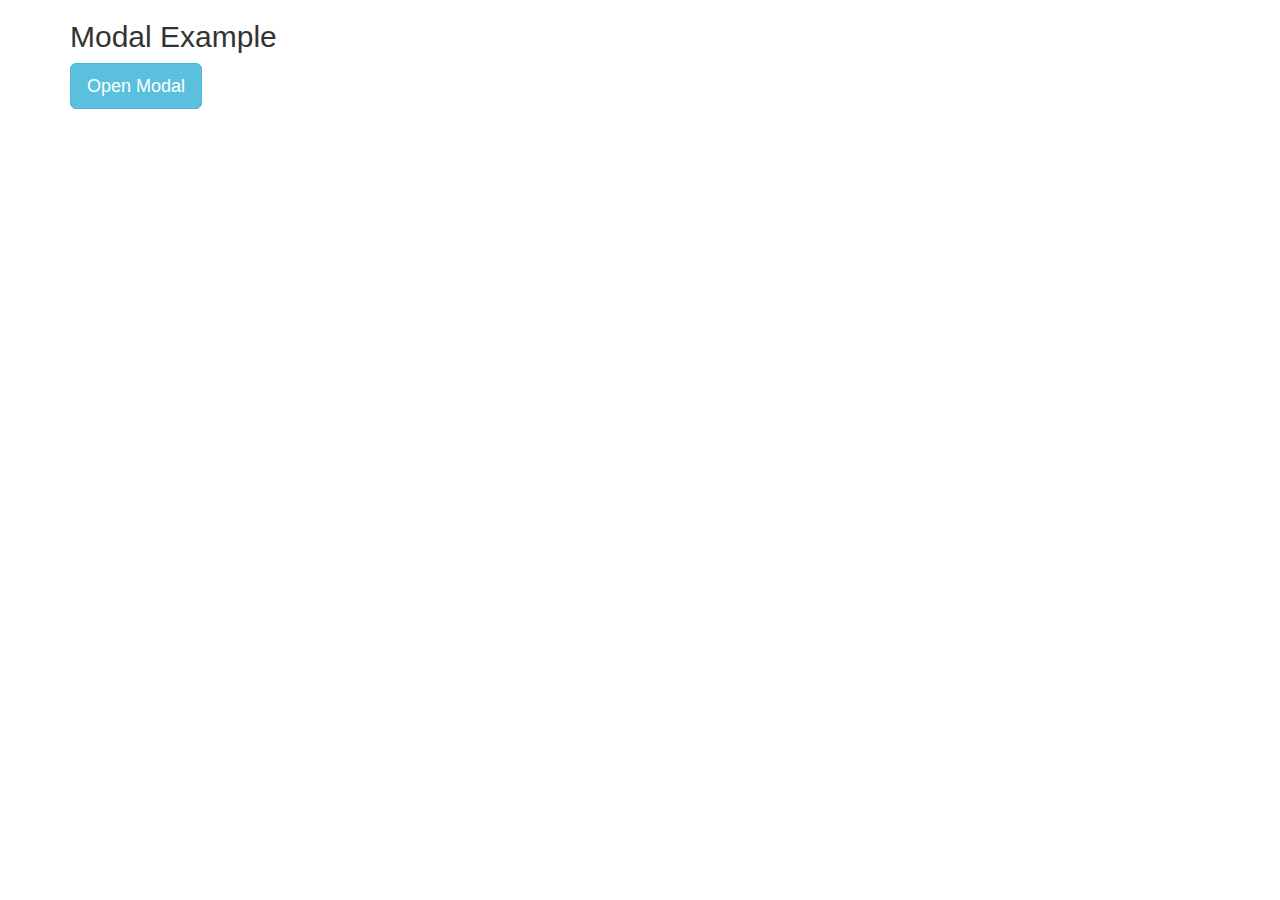
<file: form.html>
<!DOCTYPE html>
<html>

<head>
    <meta name="viewport" content="width=device-width,initial-scale=1">
    <title>Yoink</title>
    <link rel="stylesheet" href="https://maxcdn.bootstrapcdn.com/bootstrap/3.3.7/css/bootstrap.min.css" integrity="sha384-BVYiiSIFeK1dGmJRAkycuHAHRg32OmUcww7on3RYdg4Va+PmSTsz/K68vbdEjh4u" crossorigin="anonymous">
</head>
<style>
    .inputPic {
        height: 75px;
        border: 1px solid #000;
        margin: 10px 5px 0 0;
    }

</style>

<body>
    <div class="container">
        <h2>Modal Example</h2>
        <!-- Trigger the modal with a button -->
        <button type="button" class="btn btn-info btn-lg" data-toggle="modal" data-target="#myModal">Open Modal</button>

        <!-- Modal -->
        <div class="modal fade" id="myModal" role="dialog">
            <div class="modal-dialog">

                <!-- Modal content-->
                <div class="modal-content">
                    <div class="modal-header">
                        <button type="button" class="close" data-dismiss="modal">&times;</button>
                        <h4 class="modal-title">Form</h4>
                    </div>
                    <div class="modal-body">
                        <div class="form-group">
                            <label for="Location">Location</label>
                            <input type="text" class="form-control" id="location-input">
                        </div>
                        <div class="form-group">
                            <label for="Item">Item</label>
                            <input type="text" class="form-control" id="item-input">
                        </div>
                        <div class="form-group">
                            <label for="Item description">Desription</label>
                            <textarea class="form-control" rows="5" id="description-input"></textarea>
                        </div>

                        <form action="/action_page.php" method="post" enctype="multipart/form-data">
                            Select ONE image to upload:
                            <input type="file" id="files" name="files[]" accept="image/*">
                            <output id="list"></output>
                        </form>
                    </div>
                    <div class="modal-footer">
                        <button type="submit" class="btn btn-primary" id = "submit">Submit</button>
                        <button type="button" class="btn btn-primary" data-dismiss="modal">Cancel</button>
                    </div>
                </div>

            </div>
        </div>

    </div>


    </div>

 
    <link rel="stylesheet" href="https://maxcdn.bootstrapcdn.com/bootstrap/3.3.7/css/bootstrap.min.css">
    <script src="https://ajax.googleapis.com/ajax/libs/jquery/3.2.1/jquery.min.js"></script>
    <script src="https://maxcdn.bootstrapcdn.com/bootstrap/3.3.7/js/bootstrap.min.js"></script>

       <script>
        function handleFileSelect(evt) {
            var files = evt.target.files; // FileList object

            //loop for picture
            for (var i = 0, f; f = files[i]; i++) {

                var reader = new FileReader();

                // Closure to capture the file information.
                reader.onload = (function(theFile) {
                    return function(e) {
                        // Render thumbnail.
                        var span = document.createElement('span');
                        span.innerHTML = ['<img class="inputPic" src="', e.target.result,
                            '" title="', escape(theFile.name), '"/>'
                        ].join('');
                        document.getElementById('list').insertBefore(span, null);
                    };
                })(f);

                // Read in the image file as a data URL.
                reader.readAsDataURL(f);
            }
        }

        document.getElementById('files').addEventListener('change', handleFileSelect, false);
           
        $(document).on("click",".inputPic", function(){
           $( ".inputPic" ).remove();
           $("#files").val("")
        });

    </script>

</body>

</html>
</file>
